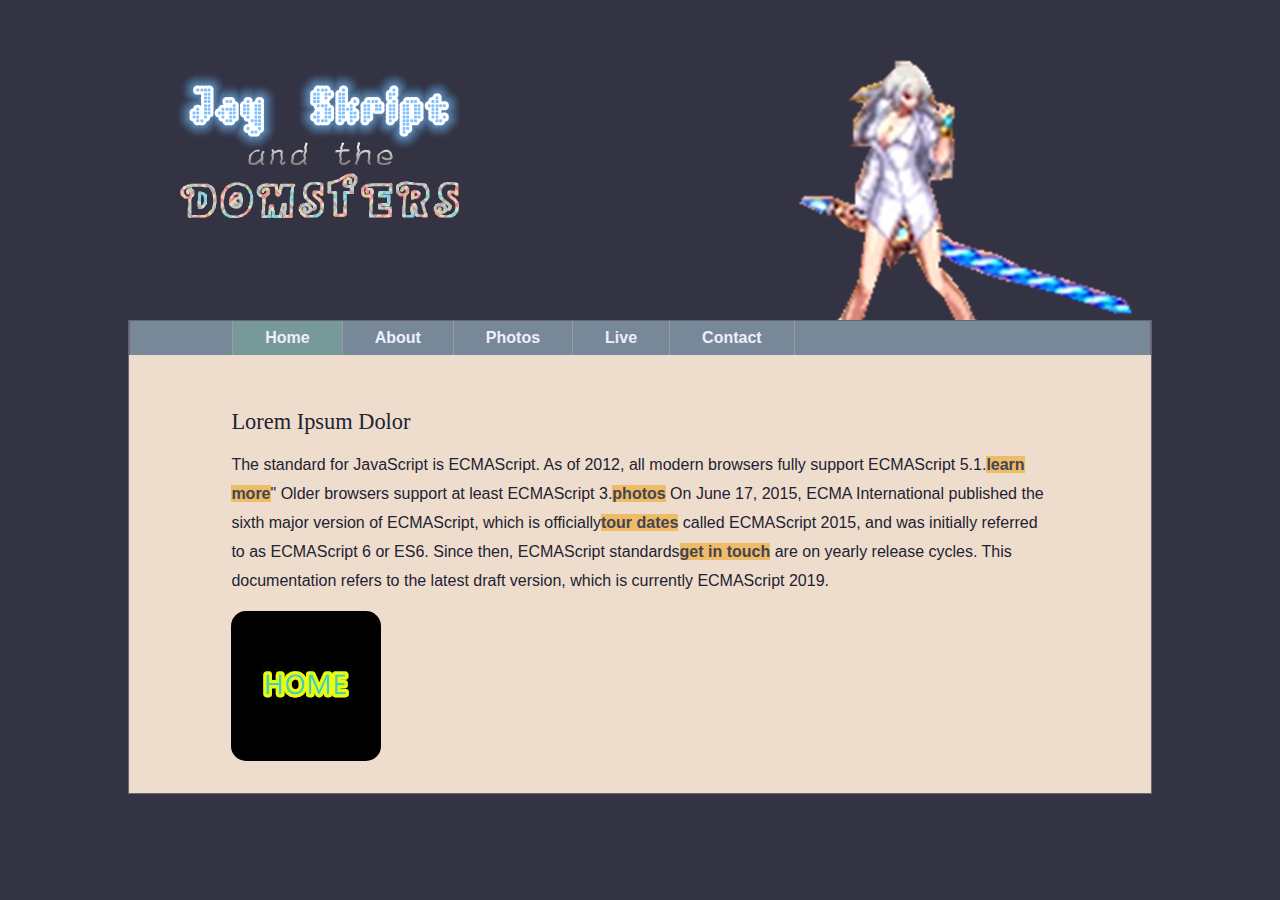
<file: JavascriptDOM/index.html>
<!doctype html>
<html>
	<head>
		<meta charset="utf-8"/>
		<title>Jay Skript and the Domsters</title>
		<link rel="stylesheet" media="screen" href="style/home.css"/>
		<script src="scripts/global.js"></script>
		
	</head>
	<body>
		<div id="img">
		<img src="images/home.png" alt="Logo of Jay"/>
		</div>
		<header>
			<nav>
				<ul>
					<li><a href="index.html">Home</a></li>
					<li><a href="about.html">About</a></li>
					<li><a href="photos.html">Photos</a></li>
					<li><a href="live.html">Live</a></li>
					<li><a href="contact.html">Contact</a></li>
				</ul>
			</nav>
		</header>
		<article>
			<h1>Lorem Ipsum Dolor</h1>
			<p id="intro">
			The standard for JavaScript is ECMAScript. As of 2012, all modern browsers fully support ECMAScript 5.1.<a href="about.html" title="About">learn more</a>" Older browsers support at least ECMAScript 3.<a href="photos.html" title="Photos">photos</a> On June 17, 2015, ECMA International published the sixth major version of ECMAScript, which is officially<a href="live.html" title="Tour date">tour dates</a> called ECMAScript 2015, and was initially referred to as ECMAScript 6 or ES6. Since then, ECMAScript standards<a href="contact.html" title="Contact">get in touch</a> are on yearly release cycles. This documentation refers to the latest draft version, which is currently ECMAScript 2019.</p>
		
		</article>
	
	</body>
</html>
</file>
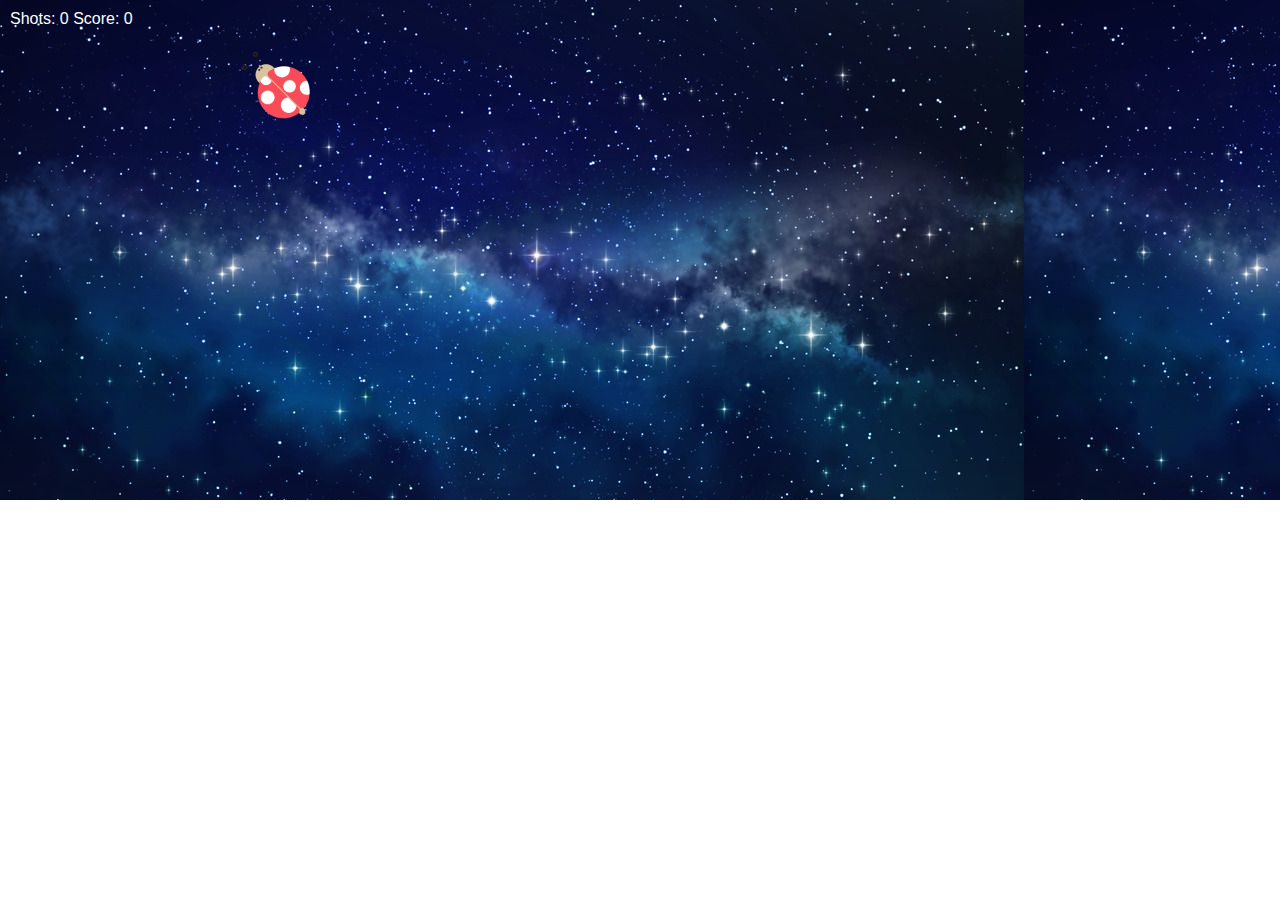
<file: ShootingGame.html>
<!doctype html>
	<html>
		<head>
			<meta charset="utf=8"/>
			<title>Shooting Game</title>
			<style>
				#range{
					position:absolute;
					top:0px;
					left:0px;
					background:url(space.jpg);
					cursor:crosshair;
					width:1300px;
					height:500px;
	
				}
				#img1{
					position:absolute;
					border:none;
					left:0px;
					top:100px;
					padding:10px;
				}
				#score{
					font:16px normal arial,verdana,sans-serif;
					color:white;
					padding:10px;
				}
				</style>
			<script>
			var timer1=null;
			var el=null;
			var score=0;
			var shots=0;
			function moveIt(){
				if(parseInt(el.style.left)>(screen.width-50))
				el.style.left=0;
				el.style.left=parseInt(el.style.left)+6+"px";
				el.style.top=100+(80*Math.sin(parseInt(el.style.left)/50))+"px";
				timer1=setTimeout(moveIt,25);
				}
			function scoreUp(){
				score++
			}
			function scoreboard(){
				document.getElementById("score").innerHTML="Shots: "+shots+" Score: "+score; 
			}
			window.onload=function(){
				el=document.getElementById("img1");
				el.onclick=scoreUp;
				document.getElementById("range").onclick=function(){
					shots++;
					scoreboard();
				}
				scoreboard();
				el.style.left="50px";
				moveIt();
			}
			</script>
			</head>
			<body>
				<div id="range">
					<div id="score"></div>
					<img alt="Fire!" id="img1" src="ufo.png" width="100px" height="100px"/>
				</div>
			</body>
		</html>
</file>
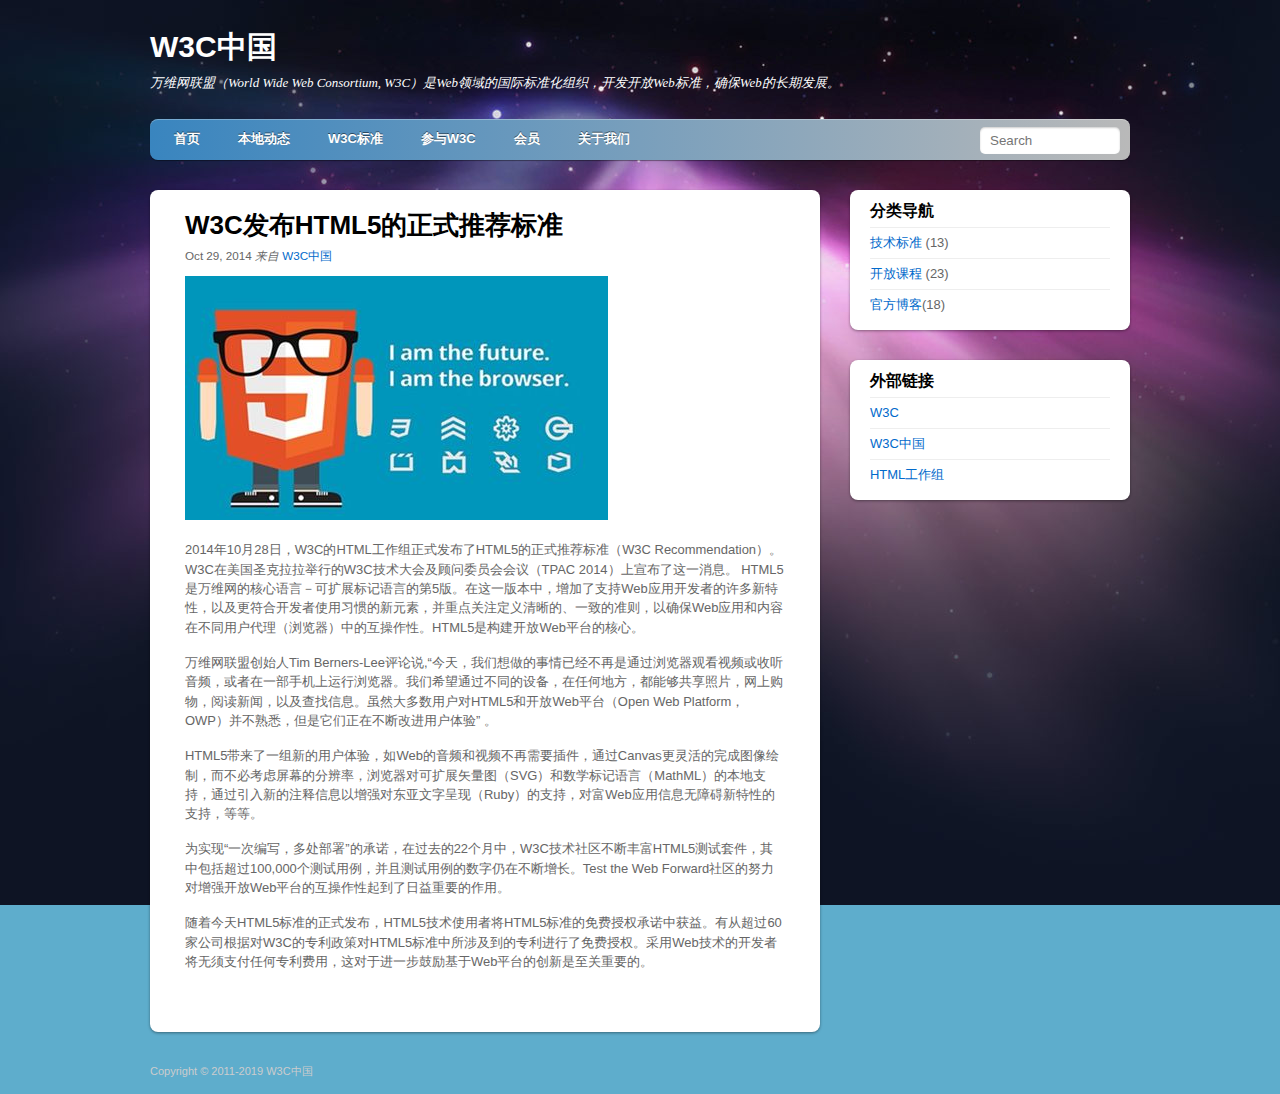
<file: 自适应首页网页.html>
<!doctype html>
	<html>
		<head>
			<meta charset="utf-8"/>
			 <!-- 苹果手机屏幕比例初始化 -->
			<meta name="viewport" content="width=device-width,initial-scale=1.0">
			<!--[if lt IE9]>
				<script src="http://css3-mediaqueries-js.googlecode.com/svn/trunk/css3-mediaqueries.js"></script>
			<![endif]-->
			<!--[if lt IE9]>
				<script src="http://html5shim.googlecode.com/svn/trunk/html5.js"></script>
			<![endif-->
			<title>
				
			</title>
			<!-- 主css -->
			<link href="images/25/style.css" rel="stylesheet" type="text/css">
			<!-- 媒体查询css -->
			<link href="images/25/media-queries.css" rel="stylesheet" type="text/css">
		
			<style type="text/css">
				
				
			</style>
		</head>
		<body>
		<div id="pagewrap">
			<header id="header">
			<hgroup>
            <h1 id="site-logo"><a href="#">W3C中国</a></h1>
            <h2 id="site-description">万维网联盟（World Wide Web Consortium, W3C）是Web领域的国际标准化组织，开发开放Web标准，确保Web的长期发展。</h2>
			</hgroup>
			<nav>
				<ul id="main-nav" class="clearfix">
                <li><a href="">首页</a></li>
                <li><a href="">本地动态</a></li>
                <li><a href="">W3C标准</a></li>
                <li><a href="">参与W3C</a></li>
                <li><a href="">会员</a></li>
                <li><a href="">关于我们</a></li>
				</ul>
			</nav>
			<form id="searchform">
            <input type="search" id="s" placeholder="Search">
			</form>
			</header>
			<div id="content">
			<article class="post clearfix">
            <header>
                <h1 class="post-title"><a href="http://www.chinaw3c.org/archives/677/">W3C发布HTML5的正式推荐标准</a></h1>
                <p class="post-meta">
                    <time class="post-date" datetime="2014-10-29" pubdate>Oct 29, 2014</time>
                    <em>来自</em> <a href="http://www.chinaw3c.org/">W3C中国</a>
				</p>
            </header>
            <figure class="post-image"> <img src="images/25/html5.jpg" /> </figure>
            <p>2014年10月28日，W3C的HTML工作组正式发布了HTML5的正式推荐标准（W3C Recommendation）。W3C在美国圣克拉拉举行的W3C技术大会及顾问委员会会议（TPAC 2014）上宣布了这一消息。 HTML5是万维网的核心语言－可扩展标记语言的第5版。在这一版本中，增加了支持Web应用开发者的许多新特性，以及更符合开发者使用习惯的新元素，并重点关注定义清晰的、一致的准则，以确保Web应用和内容在不同用户代理（浏览器）中的互操作性。HTML5是构建开放Web平台的核心。</p>
            <p>万维网联盟创始人Tim Berners-Lee评论说,“今天，我们想做的事情已经不再是通过浏览器观看视频或收听音频，或者在一部手机上运行浏览器。我们希望通过不同的设备，在任何地方，都能够共享照片，网上购物，阅读新闻，以及查找信息。虽然大多数用户对HTML5和开放Web平台（Open Web Platform， OWP）并不熟悉，但是它们正在不断改进用户体验” 。 </p>
            <p>HTML5带来了一组新的用户体验，如Web的音频和视频不再需要插件，通过Canvas更灵活的完成图像绘制，而不必考虑屏幕的分辨率，浏览器对可扩展矢量图（SVG）和数学标记语言（MathML）的本地支持，通过引入新的注释信息以增强对东亚文字呈现（Ruby）的支持，对富Web应用信息无障碍新特性的支持，等等。 </p>
            <p>为实现“一次编写，多处部署”的承诺，在过去的22个月中，W3C技术社区不断丰富HTML5测试套件，其中包括超过100,000个测试用例，并且测试用例的数字仍在不断增长。Test the Web Forward社区的努力对增强开放Web平台的互操作性起到了日益重要的作用。 </p>
            <p>随着今天HTML5标准的正式发布，HTML5技术使用者将HTML5标准的免费授权承诺中获益。有从超过60家公司根据对W3C的专利政策对HTML5标准中所涉及到的专利进行了免费授权。采用Web技术的开发者将无须支付任何专利费用，这对于进一步鼓励基于Web平台的创新是至关重要的。</p>
            
        </article>
    </div>
    <aside id="sidebar">
        <section class="widget">
            <h4 class="widgettitle">分类导航</h4>
            <ul>
                <li><a href="http://detail.zol.com.cn/cell_phone/index1161380.shtml">技术标准</a> (13)</li>
                <li><a href="#">开放课程</a> (23)</li>
                <li><a href="#">官方博客</a>(18)</li>
            </ul>
        </section>
        <section class="widget clearfix">
            <h4 class="widgettitle">外部链接</h4>
            <ul>
                <li><a href="">W3C</a></li>
                <li><a href="">W3C中国</a></li>
                <li><a href="">HTML工作组</a></li>
            </ul>
        </section>
    </aside>
    <footer id="footer">
        <p>Copyright © 2011-2019 W3C中国</p>
    </footer>
</div>

		</body>
	
	</html>
</file>
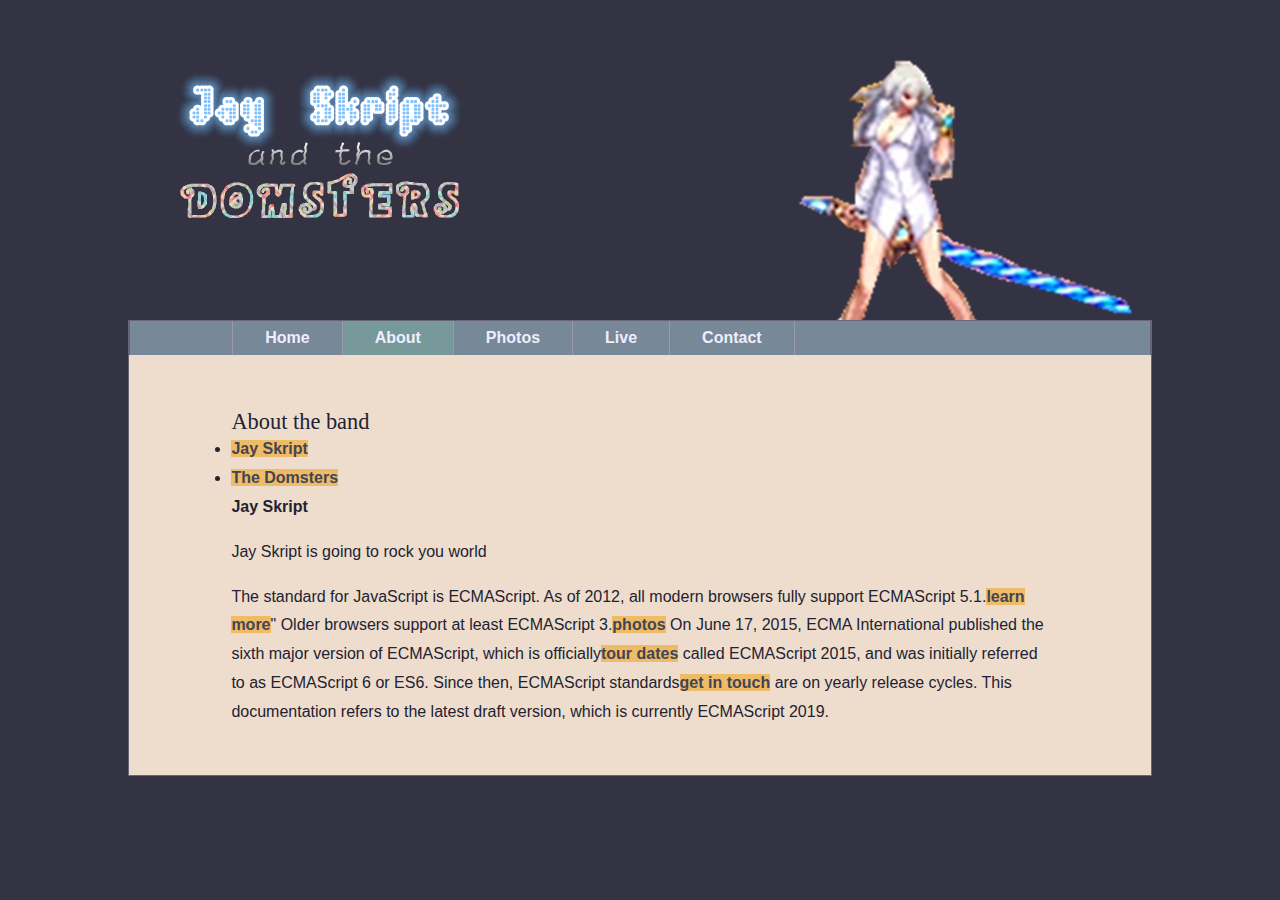
<file: JavascriptDOM/about.html>
<!doctype html>
<html>
	<head>
		<meta charset="utf-8"/>
		<title>Jay Skript and the Domsters</title>
		<link rel="stylesheet" media="screen" href="style/home.css"/>
		<script src="scripts/global.js"></script>
		
	</head>
	<body>
		<div id="img">
		<img src="images/home.png" alt="Logo of Jay"/>
		</div>
		<header>
			<nav>
				<ul>
					<li><a href="index.html">Home</a></li>
					<li><a href="about.html">About</a></li>
					<li><a href="photos.html">Photos</a></li>
					<li><a href="live.html">Live</a></li>
					<li><a href="contact.html">Contact</a></li>
				</ul>
			</nav>
		</header>
		<article>
			<h1>About the band</h1>
			<nav>
				<ul>
					<li><a href="#jay">Jay Skript</a></li>
					<li><a href="#domsters">The Domsters</a></li>
				</ul>
			</nav>
			<section id="jay">
				<h2>Jay Skript</h2>
				<p>Jay Skript is going to rock you world</p>
				<p>The standard for JavaScript is ECMAScript. As of 2012, all modern browsers fully support ECMAScript 5.1.<a href="about.html" title="About">learn more</a>" Older browsers support at least ECMAScript 3.<a href="photos.html" title="Photos">photos</a> On June 17, 2015, ECMA International published the sixth major version of ECMAScript, which is officially<a href="live.html" title="Tour date">tour dates</a> called ECMAScript 2015, and was initially referred to as ECMAScript 6 or ES6. Since then, ECMAScript standards<a href="contact.html" title="Contact">get in touch</a> are on yearly release cycles. This documentation refers to the latest draft version, which is currently ECMAScript 2019.</p>
			</section>
			<section id="domsters">
				<h2>the domsters</h2>
				<p>Jay Skript is going to rock you world</p>
				<p>不过需要注意的是，这次降价的是运营商提供的合约机，也就是俗称的「日本有锁版」。对于日的合约机，因为享受了运营商的补贴优惠，只能使用该运营商的服务，在中国无法使用，即使通过卡贴等手段解锁后仍存在不少风险，也无法享受国行的全国联保服务。在此爱范儿奉劝各位，为了能安心使用，还是尽可能选择来源可靠的购买渠道和适合自己的手机版本</p>
			</section>
		
		</article>
	
	</body>
</html>
</file>
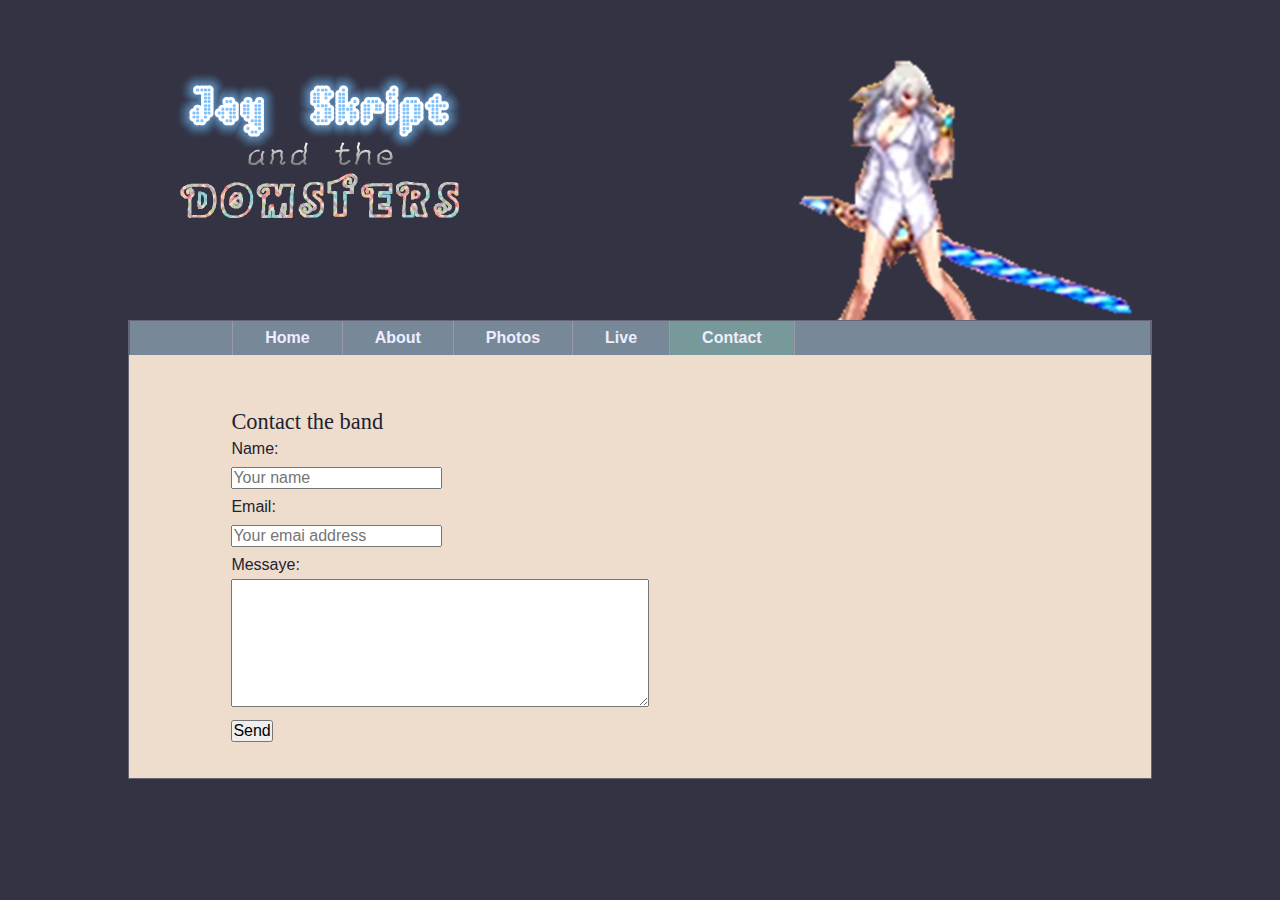
<file: JavascriptDOM/contact.html>
<!doctype html>
<html>
	<head>
		<meta charset="utf-8"/>
		<title>Jay Skript and the Domsters</title>
		<link rel="stylesheet" media="screen" href="style/home.css"/>
		<script src="scripts/global.js"></script>
		
	</head>
	<body>
		<div id="img">
		<img src="images/home.png" alt="Logo of Jay"/>
		</div>
		<header>
			<nav>
				<ul>
					<li><a href="index.html">Home</a></li>
					<li><a href="about.html">About</a></li>
					<li><a href="photos.html">Photos</a></li>
					<li><a href="live.html">Live</a></li>
					<li><a href="contact.html">Contact</a></li>
				</ul>
			</nav>
		</header>
		<article>
				<form method="post" action="submit.html" id="form">
					<h1>Contact the band</h1>
					<fieldset>
						<p>
							<label for="name">Name:</label>
							<input type="text" id="name" name="name" placeholder="Your name" required/>
						</p><p>
							<label for="email">Email:</label>
							<input type="text" id="email" name="email" placeholder="Your emai address" required/>
						</p><p>
							<label for="message">Messaye:</label>
							<textarea cols="45" rows="7" type="text" id="message" name="message" placeholder="Write your message here." required>
							</textarea>
						</p>
						<input type="submit" value="Send"/>
					</fieldset>
				</form>
		</article>
	
	</body>
</html>
</file>
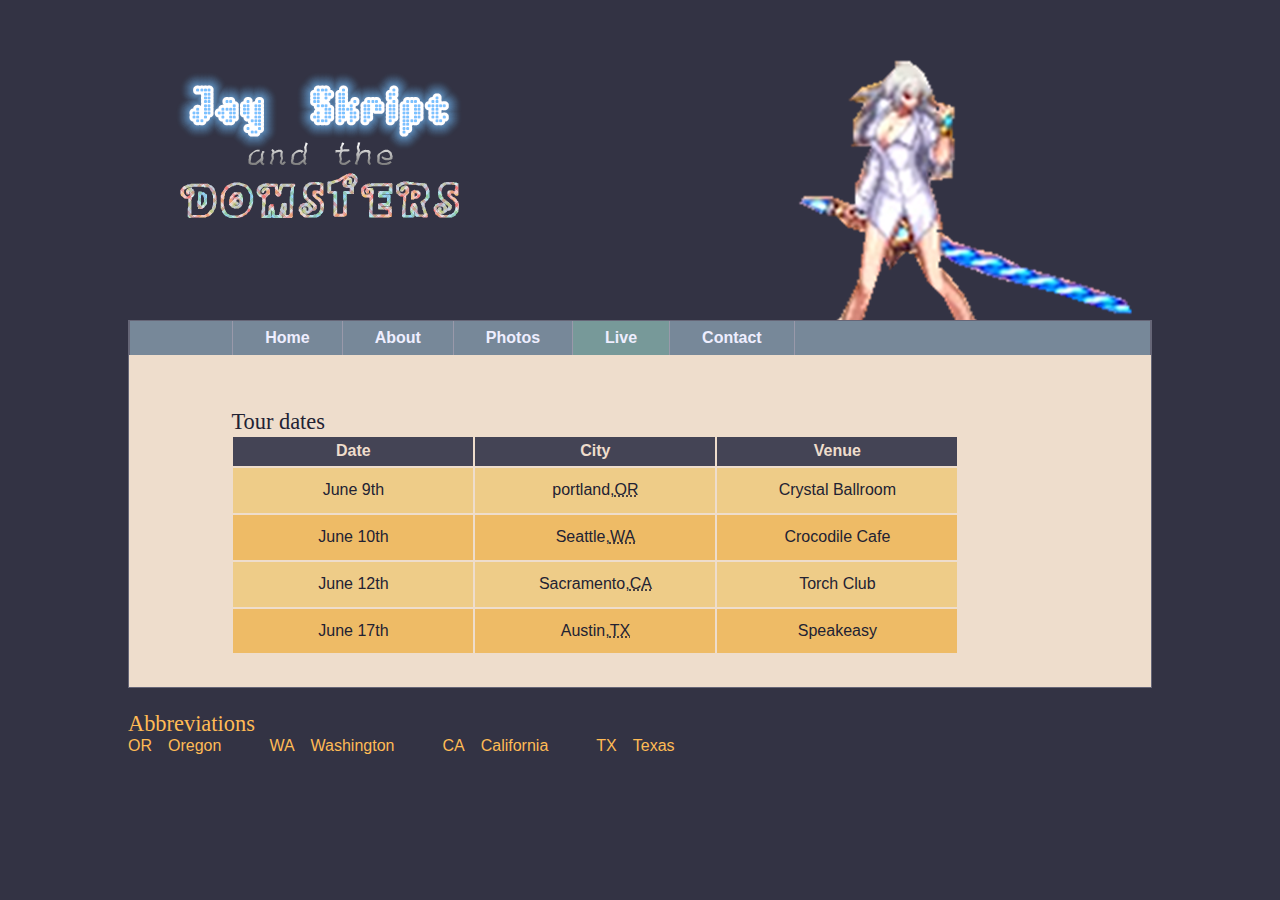
<file: JavascriptDOM/live.html>
<!doctype html>
<html>
	<head>
		<meta charset="utf-8"/>
		<title>Jay Skript and the Domsters</title>
		<link rel="stylesheet" media="screen" href="style/home.css"/>
		<script src="scripts/global.js"></script>
		
	</head>
	<body>
		<div id="img">
		<img src="images/home.png" alt="Logo of Jay"/>
		</div>
		<header>
			<nav>
				<ul>
					<li><a href="index.html">Home</a></li>
					<li><a href="about.html">About</a></li>
					<li><a href="photos.html">Photos</a></li>
					<li><a href="live.html">Live</a></li>
					<li><a href="contact.html">Contact</a></li>
				</ul>
			</nav>
		</header>
		<article>
				<h1>Tour dates</h1>
				<table summary="when and where you can see the band">
					<thead>
						<tr><th>Date</th>
							<th>City</th>
							<th>Venue</th>
						</tr>
					</thead>
					<tbody>
						<tr>
							<td>June 9th</td>
							<td>portland,<abbr title="Oregon">OR</abbr></td>
							<td>Crystal Ballroom</td>
						</tr>
						<tr>
							<td>June 10th</td>
							<td>Seattle,<abbr title="Washington">WA</abbr></td>
							<td>Crocodile Cafe</td>
						</tr>
						<tr>
							<td>June 12th</td>
							<td>Sacramento,<abbr title="California">CA</abbr></td>
							<td>Torch Club</td>
						</tr>
						<tr>
							<td>June 17th</td>
							<td>Austin,<abbr title="Texas">TX</abbr></td>
							<td>Speakeasy</td>
						</tr>
					
					</tbody>
				
				</table>
		
		</article>
	
	</body>
</html>
</file>
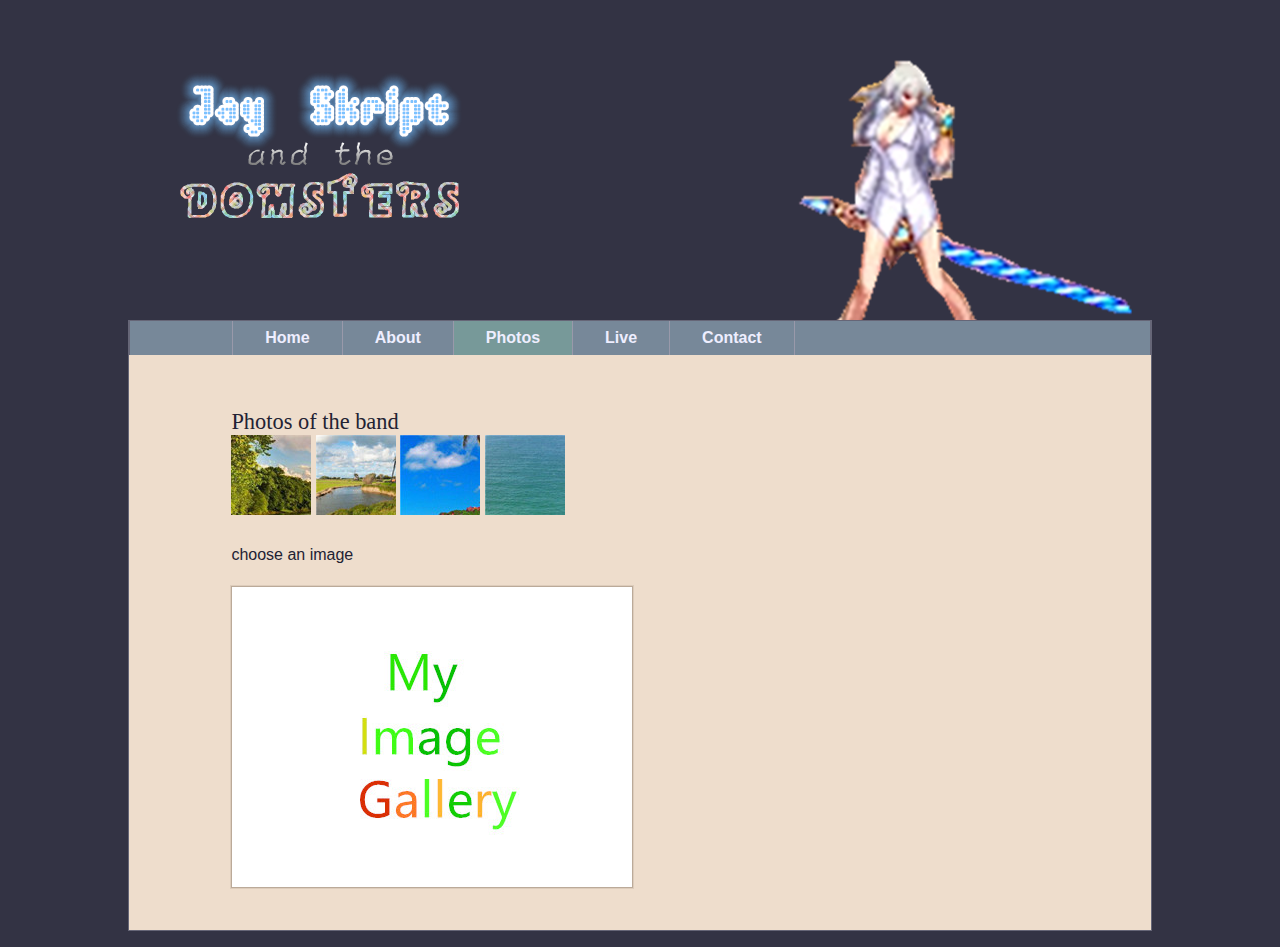
<file: JavascriptDOM/photos.html>
<!doctype html>
<html>
	<head>
		<meta charset="utf-8"/>
		<title>Jay Skript and the Domsters</title>
		<link rel="stylesheet" media="screen" href="style/home.css"/>
		<script src="scripts/global.js"></script>
		
	</head>
	<body>
		<div id="img">
		<img src="images/home.png" alt="Logo of Jay"/>
		</div>
		<header>
			<nav>
				<ul>
					<li><a href="index.html">Home</a></li>
					<li><a href="about.html">About</a></li>
					<li><a href="photos.html">Photos</a></li>
					<li><a href="live.html">Live</a></li>
					<li><a href="contact.html">Contact</a></li>
				</ul>
			</nav>
		</header>
		<article>
			<h1>Photos of the band</h1>
			<ul id="imagegallery">
				<li>
					<a href="images/p1.jpg" title="The crowd goer wild">
					<img src="images/p10.jpg"/></a>
				</li>
				<li>
					<a href="images/p2.jpg" title="An atmospheric moment">
						<img src="images/p20.jpg"/>
					</a>
				</li>
				<li>
					<a href="images/p3.jpg" title="Rocking out">
						<img src="images/p30.jpg"/>
					</a>
				</li>
				<li><a href="images/p4.jpg" title="Encore! Encore!">
						<img src="images/p40.jpg"/>
					</a>
				</li>
			</ul>
		
		</article>
	
	</body>
</html>
</file>
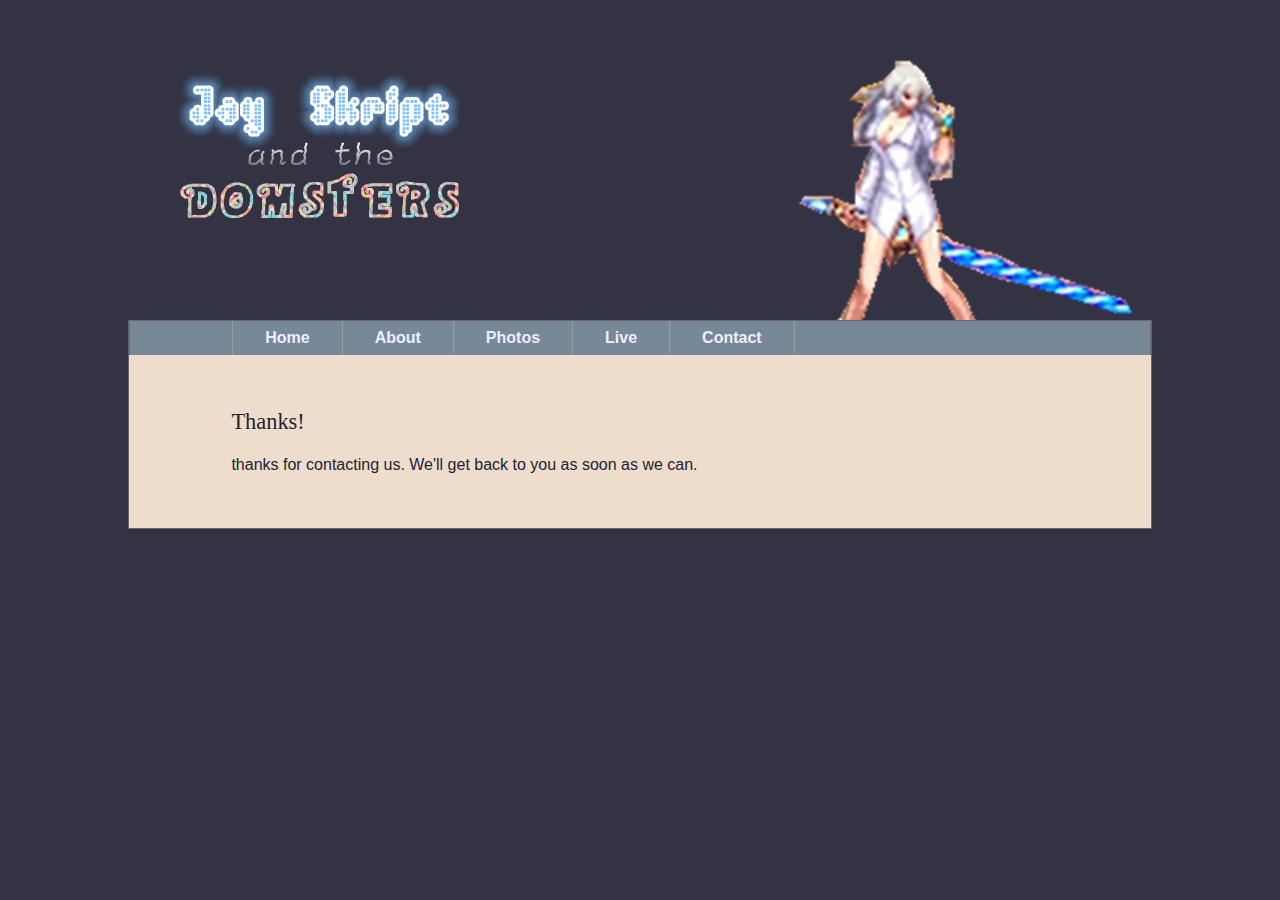
<file: JavascriptDOM/submit.html>
<!doctype html>
<html>
	<head>
		<meta charset="utf-8"/>
		<title>Jay Skript and the Domsters</title>
		<link rel="stylesheet" media="screen" href="style/home.css"/>
		<script src="scripts/global.js"></script>
		
	</head>
	<body>
		<div id="img">
		<img src="images/home.png" alt="Logo of Jay"/>
		</div>
		<header>
			<nav>
				<ul>
					<li><a href="index.html">Home</a></li>
					<li><a href="about.html">About</a></li>
					<li><a href="photos.html">Photos</a></li>
					<li><a href="live.html">Live</a></li>
					<li><a href="contact.html">Contact</a></li>
				</ul>
			</nav>
		</header>
		<article>
				<h1>Thanks!</h1>
				<p>thanks for contacting us. We'll get back to you as soon as we can.</p>
		</article>
	
	</body>
</html>
</file>
<file: JavascriptDOM/style/home.css>
@import url(type.css);
@import url(color.css);
section,header,article,nav{
	display:block;
}
*{
	padding:0;
	margin:0;
}

body{
	margin:1em 10%;
	
	
}
header{
	
	border-width:.1em;
	border-style:solid;
	border-bottom-width:0;
}
header nav{
	
	border-width:.1em;
	border-style:solid;
	border-bottom-width:0;
	border-top-width:0;
	padding-left:10%;
}
header nav ul{
	width:100%;
	overflow:hidden;
	border-left-width:.1em;
	border-left-style:solid;
}
header nav li{
	display:inline;
}
header nav li a{
	display:block;
	float:left;
	padding:.5em 2em;
	border-right:.1em solid;
}
article{
	border-width:.1em;
	border-style:solid;
	border-top-width:0;
	padding:2em 10%;
	line-height:1.8em;
}
article img{
	border-width:.1em;
	border-style:solid;
	outline-width:.1em;
	outline-style:solid;
}
body img{
	
	
	margin:0;
	
}
#img{
	background-image:url(../images/showtime.png);
	background-position:top right;
	background-repeat:no-repeat;
	
	padding:0;
}

#slideshow{
	width:150px;
	height:150px;
	position:relative;
	overflow:hidden;
	border-radius:15px;
}
#preview{
	position:absolute;
	border-width:0;
	outline-width:0;
}
#imagegallery li{
	display:inline;
	padding:0;
	margin:0;
	list-style:none;
}
/* inline 边距为0 */
/* #imagegallery{
	font-size: 0;
    letter-spacing: -1px;
} */

#imagegallery li a{
	margin:0;
	padding:0;
	
}
#imagegallery li a img{
	border-width:0;
	outline-width:0;
	padding:0;
	margin:0;
}
td{
	padding:.5em 3em;
}
dt{
	float:left;
	margin-right:1em;
}
dd{
	float:left;
	margin-right:3em;
}
dl{
	overflow:hidden;
}
tr.odd td{
	color:#223;
	background-color:#ec8;
}
tr.highlight td{
	color:#223;
	background-color:#cba;
	font-weight:bold;
}
th,td{
	width:9em;
	text-align:center;
}
label{
	display:block;
}
fieldset{
	border:0;
}
#form p{
	margin:0;
}
</file>
<file: images/25/style.css>
html, body, address, blockquote, div, dl, form, h1, h2, h3, h4, h5, h6, ol, p, pre, table, ul,
dd, dt, li, tbody, td, tfoot, th, thead, tr, button, del, ins, map, object,
a, abbr, acronym, b, bdo, big, br, cite, code, dfn, em, i, img, kbd, q, samp, small, span,
strong, sub, sup, tt, var, legend, fieldset {
	margin: 0;
	padding: 0;
}
img,fieldset{
	border:0;
	
}
img{
	max-width:100%;
	height:auto;
	width:auto/9;/* ie8 */
	
}
article,aside,details,figcaption,figure,footer,header,hgroup,menu,nav,section{
	display:block;
}
body {
	background: #5eadcc	url(body-bg1.jpg) no-repeat center top;
	font: .81em/150% Arial, Helvetica, sans-serif;
	color: #666;
}
a {
	color: #026acb;
	text-decoration: none;
	outline: none;
}
a:hover {
	text-decoration: underline;
}
p {
	margin: 0 0 1.2em;
	padding: 0;
}
ul, ol {
	margin: 1em 0 1.4em 24px;
	padding: 0;
	line-height: 140%;
}
li {
	margin: 0 0 .5em 0;
	padding: 0;
}
h1, h2, h3, h4, h5, h6 {
	line-height: 1.4em;
	margin: 20px 0 .4em;
	color: #000;
}
h1 {
	font-size: 2em;
}
h2 {
	font-size: 1.6em;
}
h3 {
	font-size: 1.4em;
}
h4 {
	font-size: 1.2em;
}
h5 {
	font-size: 1.1em;
}
h6 {
	font-size: 1em;
}
input[type=search] {
	-webkit-appearance: none;
	outline: none;
}
input[type="search"]::-webkit-search-decoration, 
input[type="search"]::-webkit-search-cancel-button {
	display: none;
}
#pagewrap {
	width: 980px;
	margin: 0 auto;
	/* border:1px solid red; */
}
#header {
	position: relative;
	
	height: 160px;
	/* border:1px solid red; */
}
#site-logo {
	position: absolute;
	top: 10px;
}
#site-logo a {
	font: bold 30px/100% Arial, Helvetica, sans-serif;
	color: #fff;
	text-decoration: none;
}
#site-description {
	font: italic 100%/130% "Times New Roman", Times, serif;
	color: #fff;
	position: absolute;
	top: 55px;
}
#searchform {
	position: absolute;
	right: 10px;
	bottom:6px;
	z-index: 100;
	width: 160px;
	
}
#searchform #s {
	width: 140px;
	float: right;
	background: #fff;
	border: none;
	padding: 6px 10px;
	/* border radius */
	-webkit-border-radius: 5px;
	-moz-border-radius: 5px;
	border-radius: 5px;
	/* box shadow */
	-webkit-box-shadow: inset 0 1px 2px rgba(0,0,0,.2);
	-moz-box-shadow: inset 0 1px 2px rgba(0,0,0,.2);
	box-shadow: inset 0 1px 2px rgba(0,0,0,.2);
	/* transition */
	-webkit-transition: width .7s;
	-moz-transition: width .7s;
	transition: width .7s;
}
#main-nav {
	width: 100%;
	background: #3985BF;
	margin: 0;
	padding: 0;
	position: absolute;
	left: 0;
	bottom: 0;
	z-index: 100;
	/* gradient */
	/* background: #3985BF url(nav-bar-bg.png) repeat-x; */
	background: -webkit-gradient(linear, left top, left bottom, from(#b9b9b9), to(#3985BF));
	background: -moz-linear-gradient(top,  #b9b9b9,  #3985BF);
	background: linear-gradient(-90deg, #b9b9b9, #3985BF);
	/* rounded corner */
	-webkit-border-radius: 8px;
	-moz-border-radius: 8px;
	border-radius: 8px;
	/* box shadow */
	-webkit-box-shadow: inset 0 1px 0 rgba(255,255,255,.3), 0 1px 1px rgba(0,0,0,.4);
	-moz-box-shadow: inset 0 1px 0 rgba(255,255,255,.3), 0 1px 1px rgba(0,0,0,.4);
	box-shadow: inset 0 1px 0 rgba(255,255,255,.3), 0 1px 1px rgba(0,0,0,.4);
}
#main-nav li {
	margin: 0;
	padding: 0;
	list-style: none;
	float: left;
	position: relative;
	margin-right:10px;
}
#main-nav li:first-child {
	margin-left: 10px;
}
#main-nav a {
	line-height: 100%;
	font-weight: bold;
	color: #fff;
	display: block;
	padding: 14px 14px;
	text-decoration: none;
	text-shadow: 0 -1px 0 rgba(0,0,0,.5);
}
#main-nav a:hover {
	color: #fff;
	background: #7779CC;
	/* gradient */
	background: -webkit-gradient(linear, left top, left bottom, from(#8756CC), to(#7779CC));
	background: -moz-linear-gradient(top,  #8756CC,  #7779CC);
	background: linear-gradient(-90deg,#8756CC, #7779CC);
}
#content {
	background: #fff;
	margin: 30px 0 30px;
	padding: 20px 35px;
	width: 600px;
	float: left;
	/* rounded corner */
	-webkit-border-radius: 8px;
	-moz-border-radius: 8px;
	border-radius: 8px;
	/* box shadow */
	-webkit-box-shadow: 0 1px 3px rgba(0,0,0,.4);
	-moz-box-shadow: 0 1px 3px rgba(0,0,0,.4);
	box-shadow: 0 1px 3px rgba(0,0,0,.4);
}
/* post */
.post {
	margin-bottom: 40px;
}
.post-title {
	margin: 0 0 5px;
	padding: 0;
	font: bold 26px/120% Arial, Helvetica, sans-serif;
}
.post-title a {
	text-decoration: none;
	color: #000;
}
.post-meta {
	margin: 0 0 10px;
	font-size: 90%;
}

/* post image */
.post-image {
	margin: 0 0 15px;
}
#sidebar {
	width: 280px;
	float: right;
	margin: 30px 0 30px;
}
.widget {
	background: #fff;
	margin: 0 0 30px;
	padding: 10px 20px;
	/* rounded corner */
	-webkit-border-radius: 8px;
	-moz-border-radius: 8px;
	border-radius: 8px;
	/* box shadow */
	-webkit-box-shadow: 0 1px 3px rgba(0,0,0,.4);
	-moz-box-shadow: 0 1px 3px rgba(0,0,0,.4);
	box-shadow: 0 1px 3px rgba(0,0,0,.4);
}
.widgettitle {
	margin: 0 0 5px;
	padding: 0;	
}
.widget ul {
	margin: 0;
	padding: 0;
}
.widget li {
	margin: 0;
	padding: 6px 0;
	list-style: none;
	clear: both;
	border-top: solid 1px #eee;
}
.widget .flickr_badge_image {
	margin-top: 10px;
}
.widget .flickr_badge_image img {
	width: 48px;
	height: 48px;
	margin-right: 12px;
	margin-bottom: 12px;
	float: left;
}
#footer {
	clear: both;
	color: #ccc;
	font-size: 85%;
}
#footer a {
	color: #fff;
}


.clearfix:after { visibility: hidden; display: block; font-size: 0; content: " "; clear: both; height: 0; }
.clearfix { display: inline-block; }
.clearfix { display: block; zoom: 1; }
</file>
<file: images/25/media-queries.css>
@media screen and (max-width: 980px) {

	/* 主页面 */
	#pagewrap {
		width: 95%;
	}

	/* 内容区 */
	#content {
		width: 60%;
		padding: 3% 4%;
	}

	/* 边栏 */
	#sidebar {
		width: 30%;
	}
	#sidebar .widget {
		padding: 8% 7%;
		margin-bottom: 10px;
	}
	#main-nav li{
		margin-right:5px;
		
	}

	/* 视频控件 */
	.video embed,
	.video object,
	.video iframe {
		width: 100%;
		height: auto;
		min-height: 300px;
	}
	

}
@media screen and (max-width: 650px) {

	
	#header {
		width:100%;
		height: auto;
	}

	
	#searchform {
		position: absolute;
		top: 5px;
		right: 0;
		z-index: 100;
		height: 40px;
	}
	#searchform #s {
		width: 70px;
	}
	#searchform #s:focus {
		width: 150px;
	}

	
	#main-nav {
		position: static;
	}
	#main-nav li{
		margin-right:5px;
	}

	
	#site-logo {
		margin: 15px 100px 5px 0;
		position: static;
	}

	
	#site-description {
		margin: 0 0 15px;
		position: static;
	}

	
	#content {
		width:auto;
		
		float: none;
		margin: 20px 0px;
	}

	
	#sidebar {
		width: 100%;
		margin: 0;
		float: none;
	}
	#sidebar .widget {
		padding: 3% 4%;
		margin: 0 0 10px;
	}

	
	.video embed,
	.video object,
	.video iframe {
		min-height: 250px;
	}

}
@media screen and (max-width: 480px) {

	
	html {
		-webkit-text-size-adjust: none;
	}

	
	#main-nav a {
		font-size: 90%;
		padding: 10px 8px;
	}
	#main-nav li{
		margin:0;
	}

}
</file>
